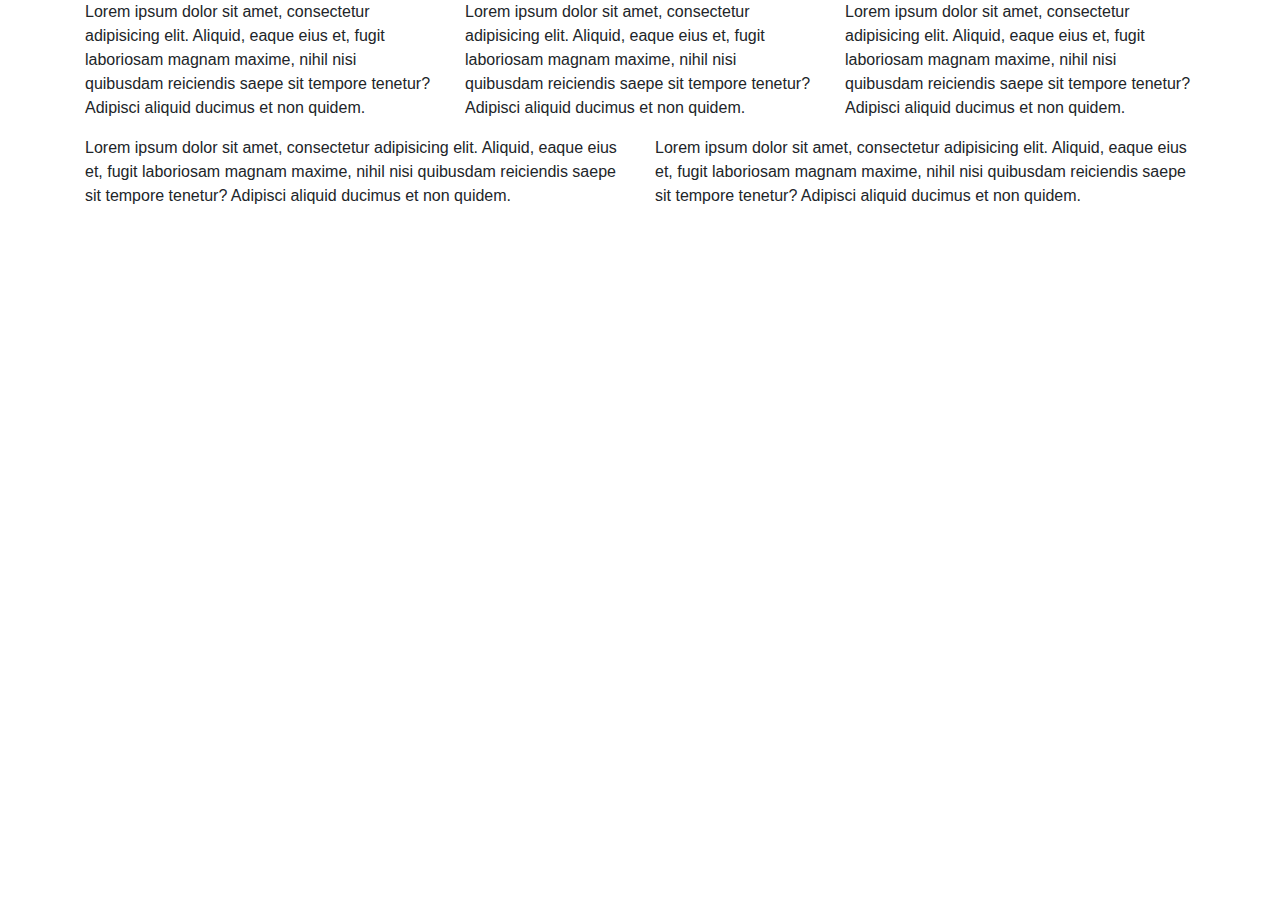
<file: index.html>
<!DOCTYPE html>
<html lang="en">
<head>
    <meta charset="UTF-8">
    <title>Title</title>
    <link rel="stylesheet" href="css/bootstrap.css">
</head>
<body>

<div class="container">
   <div class="row">
       <div class="col-md-4">
           <p>
               Lorem ipsum dolor sit amet, consectetur adipisicing elit.
               Aliquid, eaque eius et, fugit laboriosam magnam maxime,
               nihil nisi quibusdam reiciendis saepe sit tempore tenetur?
               Adipisci aliquid ducimus et non quidem.
           </p>
       </div>
       <div class="col-md-4">
           <p>
               Lorem ipsum dolor sit amet, consectetur adipisicing elit.
               Aliquid, eaque eius et, fugit laboriosam magnam maxime,
               nihil nisi quibusdam reiciendis saepe sit tempore tenetur?
               Adipisci aliquid ducimus et non quidem.
           </p>
       </div>
       <div class="col-md-4">
           <p>
               Lorem ipsum dolor sit amet, consectetur adipisicing elit.
               Aliquid, eaque eius et, fugit laboriosam magnam maxime,
               nihil nisi quibusdam reiciendis saepe sit tempore tenetur?
               Adipisci aliquid ducimus et non quidem.
           </p>
       </div>
   </div>
    <div class="row">
        <div class="col">
            <p>
                Lorem ipsum dolor sit amet, consectetur adipisicing elit.
                Aliquid, eaque eius et, fugit laboriosam magnam maxime,
                nihil nisi quibusdam reiciendis saepe sit tempore tenetur?
                Adipisci aliquid ducimus et non quidem.
            </p>
        </div>
        <div class="col">
            <p>
                Lorem ipsum dolor sit amet, consectetur adipisicing elit.
                Aliquid, eaque eius et, fugit laboriosam magnam maxime,
                nihil nisi quibusdam reiciendis saepe sit tempore tenetur?
                Adipisci aliquid ducimus et non quidem.
            </p>
        </div>
    </div>
</div>


<script src="js/jQuery.min.js"></script>
<script src="js/src/popover.js"></script>
<script src="js/bootstrap.js"></script>
</body>
</html>
</file>
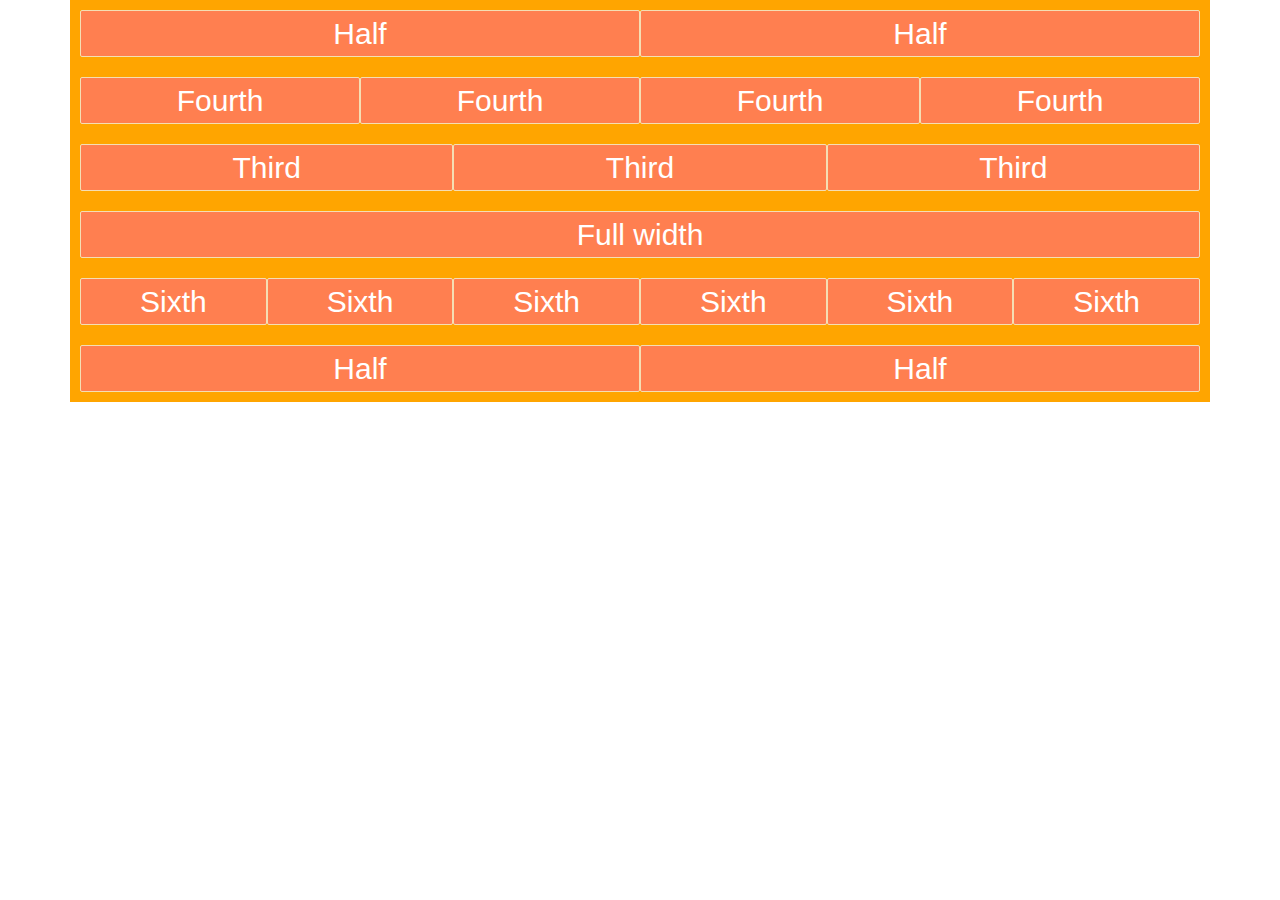
<file: index1.html>
<!DOCTYPE html>
<html lang="en">
<head>
    <meta charset="UTF-8">
    <title>Title</title>
    <link rel="stylesheet" href="css/bootstrap.css">
    <link rel="stylesheet" href="css/main.css">
</head>
<body>

<div class="container">
    <div class="row">
        <div class="col-md-6 text">
            Half
        </div>
        <div class="col-md-6 text">
            Half
        </div>
    </div>
    <div class="row">
        <div class="col-md-3 text">
            Fourth
        </div>
        <div class="col-md-3 text">
            Fourth
        </div>
        <div class="col-md-3 text">
            Fourth
        </div>
        <div class="col-md-3 text">
            Fourth
        </div>
    </div>
    <div class="row">
        <div class="col-md-4 text">
            Third
        </div>
        <div class="col-md-4 text">
            Third
        </div>
        <div class="col-md-4 text">
            Third
        </div>
    </div>
    <div class="row">
        <div class="col-md-12 text">
            Full width
        </div>
    </div>
    <div class="row">
        <div class="col-md-2 text">
            Sixth
        </div>
        <div class="col-md-2 text">
            Sixth
        </div>
        <div class="col-md-2 text">
            Sixth
        </div>
        <div class="col-md-2 text">
            Sixth
        </div>
        <div class="col-md-2 text">
            Sixth
        </div>
        <div class="col-md-2 text">
            Sixth
        </div>
    </div>
    <div class="row">
        <div class="col-md-6 text">
            Half
        </div>
        <div class="col-md-6 text">
            Half
        </div>
    </div>
</div>

<script src="js/jQuery.min.js"></script>
<script src="js/src/popover.js"></script>
<script src="js/bootstrap.js"></script>
</body>
</html>
</file>
<file: css/main.css>
.text{
    text-align: center;
    border-radius: 2px;
    border: 1px solid wheat;
    background-color: coral;
    color: white;
}
.row{
    background-color: orange;
    padding: 10px ;
   font-size: 30px;
}
</file>
